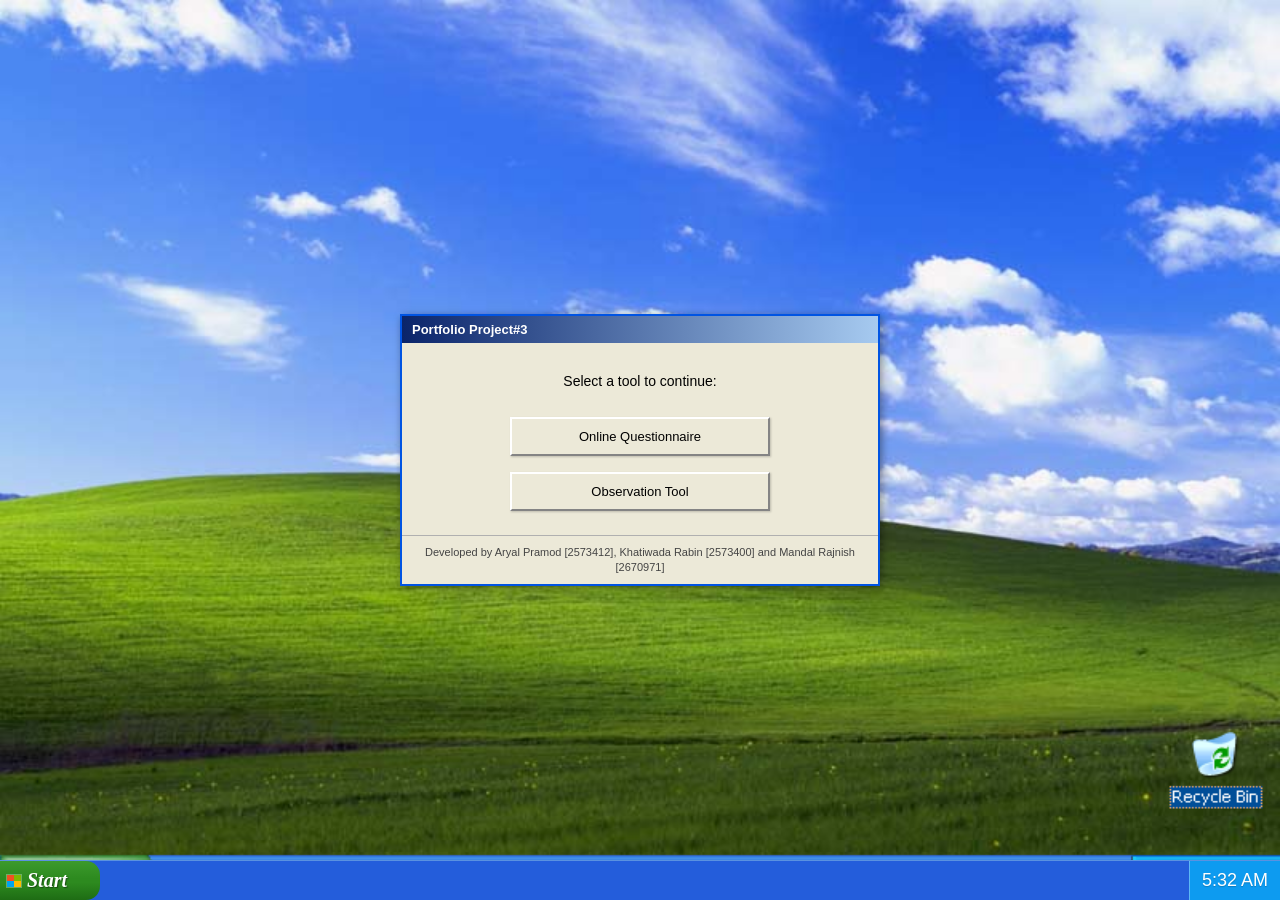
<file: index.html>
<!DOCTYPE html>
<html lang="en">
<head>
    <meta charset="UTF-8">
    <meta name="viewport" content="width=device-width, initial-scale=1.0">
    <title>Portfolio Project#3</title>
    <link rel="stylesheet" href="style.css">
    <link rel="stylesheet" href="Assets/Taskbar/taskbar.css">
</head>
<body>
    <div class="window">
        <div class="title-bar">
            <span class="title">Portfolio Project#3</span>
        </div>
        <div class="window-content">
            <p class="instruction">Select a tool to continue:</p>
            
            <div class="button-container">
                <a href="Questionaire/index.html" class="xp-button" onclick="openApp('questionnaire')">
                    Online Questionnaire
                </a>
                
                <a href="Observation-tool/index.html" class="xp-button" onclick="openApp('observation')">
                    Observation Tool
                </a>
            </div>
        </div>

        <footer>
            <p>Developed by Aryal Pramod [2573412], Khatiwada Rabin [2573400] and Mandal Rajnish [2670971]</p>
        </footer>
    </div>

    <div id="recycle-hotspot" title="Recycle Bin"></div>

    <div id="taskbar">
        <a href="index.html" class="start-button" title="Start">
            <div class="start-logo"></div>
            <span>Start</span>
        </a>
        <div class="taskbar-apps" id="taskbarApps"></div>
        <div class="system-tray">
            <div id="xp-clock">12:00 AM</div>
        </div>
    </div>

    <script src="Assets/Taskbar/taskbar.js"></script>
    <script>
        document.getElementById('recycle-hotspot').addEventListener('click', function() {
            window.open('https://www.youtube.com/watch?v=dQw4w9WgXcQ', '_blank');
        });
    </script>
</body>
</html>
</file>
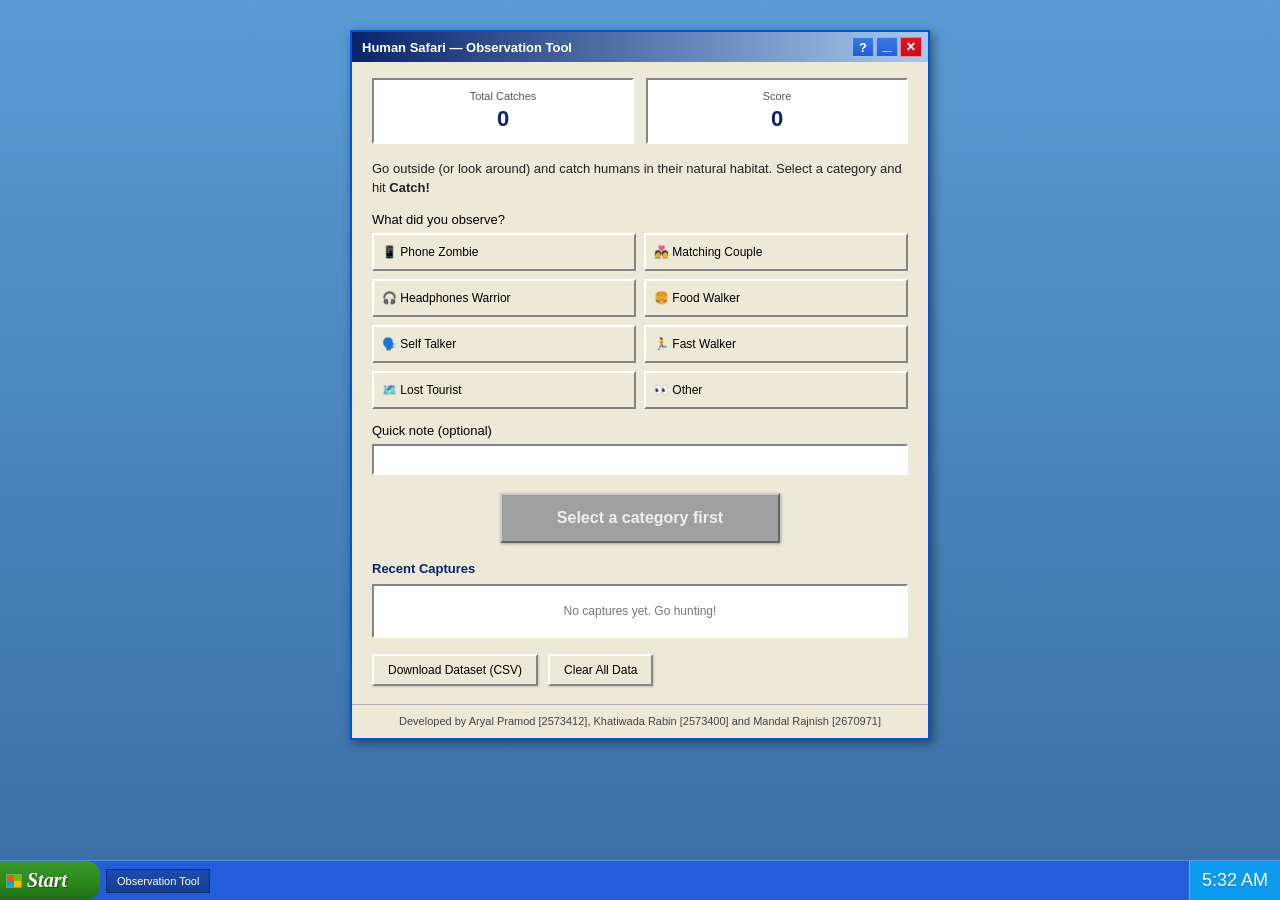
<file: Observation-tool/index.html>
<!DOCTYPE html>
<html lang="en">
<head>
    <meta charset="UTF-8">
    <meta name="viewport" content="width=device-width, initial-scale=1.0">
    <title>Human Safari — Observation Tool</title>
    <link rel="stylesheet" href="style.css">
    <link rel="stylesheet" href="../Assets/Taskbar/taskbar.css">
</head>
<body>
    <div class="window">
        <div class="title-bar">
            <span class="title">Human Safari — Observation Tool</span>
            <div class="window-controls">
                <button class="control-btn help-btn" title="Help" onclick="openHelp()">?</button>
                <button class="control-btn minimize-btn" title="Minimize" onclick="minimizeApp('observation')">_</button>
                <button class="control-btn close-btn" title="Close" onclick="closeAndGoHome()">×</button>
            </div>
        </div>

        <div class="window-content">
            <div class="score-board">
                <div class="score-item">
                    <span class="score-label">Total Catches</span>
                    <span class="score-value" id="totalCatches">0</span>
                </div>
                <div class="score-item">
                    <span class="score-label">Score</span>
                    <span class="score-value" id="totalScore">0</span>
                </div>
            </div>

            <p class="intro">
                Go outside (or look around) and catch humans in their natural habitat.  
                Select a category and hit <strong>Catch!</strong>
            </p>

            <div class="form-group">
                <label>What did you observe?</label>
                <div class="category-grid" id="categoryGrid">
                    <button type="button" class="category-btn" data-category="Phone Zombie" data-points="10">📱 Phone Zombie</button>
                    <button type="button" class="category-btn" data-category="Matching Couple" data-points="25">💑 Matching Couple</button>
                    <button type="button" class="category-btn" data-category="Headphones Warrior" data-points="10">🎧 Headphones Warrior</button>
                    <button type="button" class="category-btn" data-category="Food Walker" data-points="15">🍔 Food Walker</button>
                    <button type="button" class="category-btn" data-category="Self Talker" data-points="20">🗣️ Self Talker</button>
                    <button type="button" class="category-btn" data-category="Fast Walker" data-points="10">🏃 Fast Walker</button>
                    <button type="button" class="category-btn" data-category="Lost Tourist" data-points="30">🗺️ Lost Tourist</button>
                    <button type="button" class="category-btn" data-category="Other" data-points="5">👀 Other</button>
                </div>
            </div>

            <div class="form-group">
                <label for="note">Quick note (optional)</label>
                <input type="text" id="note" >
            </div>

            <div class="catch-area">
                <button type="button" id="catchBtn" class="catch-btn" disabled>Select a category first</button>
            </div>

            <div class="recent-section">
                <h3>Recent Captures</h3>
                <div id="recentList" class="recent-list">
                    <p class="empty-msg">No captures yet. Go hunting!</p>
                </div>
            </div>

            <div class="button-row">
                <button type="button" id="downloadBtn" class="xp-button">Download Dataset (CSV)</button>
                <button type="button" id="clearBtn" class="xp-button">Clear All Data</button>
            </div>
        </div>

        <footer>
            <p>Developed by Aryal Pramod [2573412], Khatiwada Rabin [2573400] and Mandal Rajnish [2670971]</p>
        </footer>
    </div>

    <div id="helpOverlay" class="help-overlay hidden">
        <div class="help-dialog">
            <div class="help-title-bar">
                <span>Human Safari Help</span>
                <button class="control-btn close-btn" onclick="closeHelp()">×</button>
            </div>
            <div class="help-body">
                <p><strong>What is Human Safari?</strong></p>
                <p>
                    Human Safari is an observation tool. You observe people in real life 
                    and “catch” them based on what they are doing — just like a game.
                </p>

                <p><strong>How to play:</strong></p>
                <ol>
                    <li>Look around you (outside, campus, cafe, etc.)</li>
                    <li>Select a category that matches what you see</li>
                    <li>Optionally write a short note</li>
                    <li>Click the <strong>Catch!</strong> button</li>
                    <li>Your capture is saved and you earn points</li>
                </ol>

                <p><strong>Categories & Points:</strong></p>
                <ul>
                    <li>Phone Zombie — 10 pts</li>
                    <li>Matching Couple — 25 pts</li>
                    <li>Headphones Warrior — 10 pts</li>
                    <li>Food Walker — 15 pts</li>
                    <li>Self Talker — 20 pts</li>
                    <li>Fast Walker — 10 pts</li>
                    <li>Lost Tourist — 30 pts</li>
                    <li>Other — 5 pts</li>
                </ul>

                <p>
                    All captures are stored locally and can be downloaded as a CSV dataset 
                    for research use.
                </p>

                <div class="help-footer">
                    <button class="xp-button primary" onclick="closeHelp()">OK</button>
                </div>
            </div>
        </div>
    </div>

    <div id="taskbar">
        <a href="../index.html" class="start-button" title="Start">
            <div class="start-logo"></div>
            <span>Start</span>
        </a>
        <div class="taskbar-apps" id="taskbarApps"></div>
        <div class="system-tray">
            <div id="xp-clock">12:00 AM</div>
        </div>
    </div>

    <script src="../Assets/Taskbar/taskbar.js"></script>
    <script src="script.js"></script>
    <script>
        openApp('observation');

        function closeAndGoHome() {
            closeApp('observation');
            window.location.href = '../index.html';
        }

        function openHelp() {
            document.getElementById('helpOverlay').classList.remove('hidden');
        }

        function closeHelp() {
            document.getElementById('helpOverlay').classList.add('hidden');
        }
    </script>
</body>
</html>
</file>
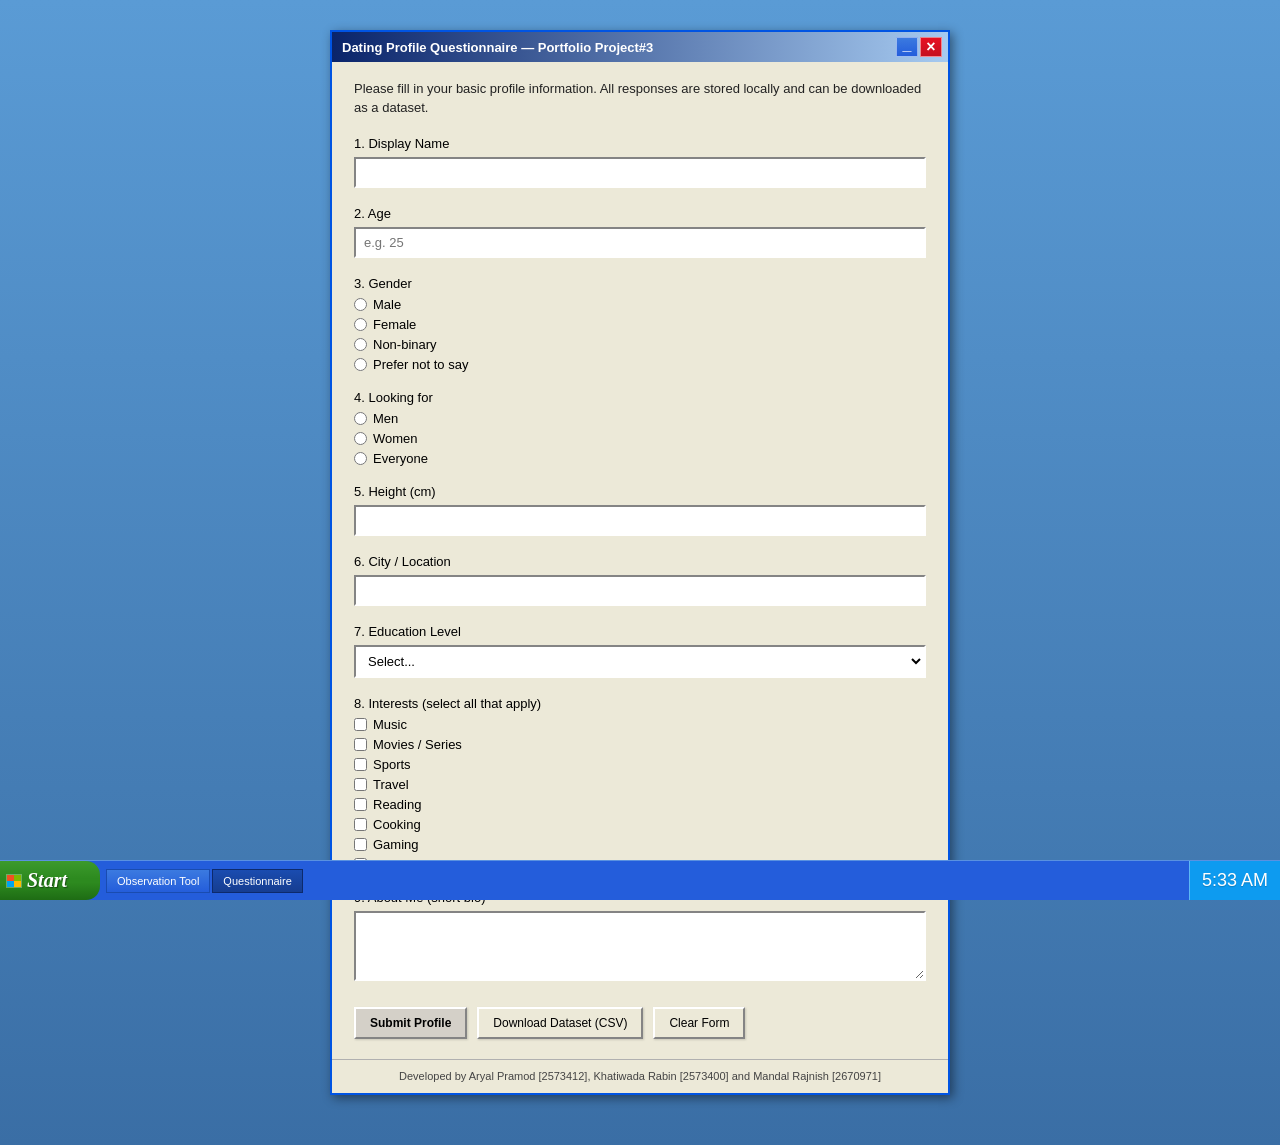
<file: Questionaire/index.html>
<!DOCTYPE html>
<html lang="en">
<head>
    <meta charset="UTF-8">
    <meta name="viewport" content="width=device-width, initial-scale=1.0">
    <title>Dating Profile Questionnaire</title>
    <link rel="stylesheet" href="style.css">
    <link rel="stylesheet" href="../Assets/Taskbar/taskbar.css">
</head>
<body>
    <div class="window">
        <div class="title-bar">
            <span class="title">Dating Profile Questionnaire — Portfolio Project#3</span>
            <div class="window-controls">
                <button class="control-btn minimize-btn" title="Minimize" onclick="minimizeApp('questionnaire')">_</button>
                <button class="control-btn close-btn" title="Close" onclick="closeAndGoHome()">×</button>
            </div>
        </div>

        <div class="window-content">
            <p class="intro">
                Please fill in your basic profile information.  
                All responses are stored locally and can be downloaded as a dataset.
            </p>

            <form id="datingForm">
                <div class="form-group">
                    <label for="displayName">1. Display Name</label>
                    <input type="text" id="displayName" name="displayName"required>
                </div>

                <div class="form-group">
                    <label for="age">2. Age</label>
                    <input type="number" id="age" name="age" placeholder="e.g. 25" required>
                </div>

                <div class="form-group">
                    <label>3. Gender</label>
                    <div class="radio-group">
                        <label><input type="radio" name="gender" value="Male" required> Male</label>
                        <label><input type="radio" name="gender" value="Female"> Female</label>
                        <label><input type="radio" name="gender" value="Non-binary"> Non-binary</label>
                        <label><input type="radio" name="gender" value="Prefer not to say"> Prefer not to say</label>
                    </div>
                </div>

                <div class="form-group">
                    <label>4. Looking for</label>
                    <div class="radio-group">
                        <label><input type="radio" name="lookingFor" value="Men" required> Men</label>
                        <label><input type="radio" name="lookingFor" value="Women"> Women</label>
                        <label><input type="radio" name="lookingFor" value="Everyone"> Everyone</label>
                    </div>
                </div>

                <div class="form-group">
                    <label for="height">5. Height (cm)</label>
                    <input type="number" id="height" name="height" required>
                </div>

                <div class="form-group">
                    <label for="city">6. City / Location</label>
                    <input type="text" id="city" name="city" required>
                </div>

                <div class="form-group">
                    <label for="education">7. Education Level</label>
                    <select id="education" name="education" required>
                        <option value="">Select...</option>
                        <option value="High School">High School</option>
                        <option value="Bachelor">Bachelor’s Degree</option>
                        <option value="Master">Master’s Degree</option>
                        <option value="PhD">PhD / Doctorate</option>
                        <option value="Other">Other</option>
                    </select>
                </div>

                <div class="form-group">
                    <label>8. Interests (select all that apply)</label>
                    <div class="checkbox-group">
                        <label><input type="checkbox" name="interests" value="Music"> Music</label>
                        <label><input type="checkbox" name="interests" value="Movies"> Movies / Series</label>
                        <label><input type="checkbox" name="interests" value="Sports"> Sports</label>
                        <label><input type="checkbox" name="interests" value="Travel"> Travel</label>
                        <label><input type="checkbox" name="interests" value="Reading"> Reading</label>
                        <label><input type="checkbox" name="interests" value="Cooking"> Cooking</label>
                        <label><input type="checkbox" name="interests" value="Gaming"> Gaming</label>
                        <label><input type="checkbox" name="interests" value="Art"> Art / Design</label>
                    </div>
                </div>

                <div class="form-group">
                    <label for="about">9. About Me (short bio)</label>
                    <textarea id="about" name="about" rows="3"></textarea>
                </div>

                <div class="button-row">
                    <button type="submit" class="xp-button primary">Submit Profile</button>
                    <button type="button" id="downloadBtn" class="xp-button">Download Dataset (CSV)</button>
                    <button type="button" id="clearBtn" class="xp-button">Clear Form</button>
                </div>
            </form>

            <div id="result" class="result hidden">
                <h3>Profile Submitted</h3>
                <p id="reportText"></p>
                <p class="saved-note">✓ Data saved locally. You can download the full dataset.</p>
            </div>
        </div>

        <footer>
            <p>Developed by Aryal Pramod [2573412], Khatiwada Rabin [2573400] and Mandal Rajnish [2670971]</p>
        </footer>
    </div>

    <div id="taskbar">
        <a href="../index.html" class="start-button" title="Start">
            <div class="start-logo"></div>
            <span>Start</span>
        </a>
        <div class="taskbar-apps" id="taskbarApps"></div>
        <div class="system-tray">
            <div id="xp-clock">12:00 AM</div>
        </div>
    </div>

    <script src="../Assets/Taskbar/taskbar.js"></script>
    <script src="script.js"></script>
    <script>
        openApp('questionnaire');

        function closeAndGoHome() {
            closeApp('questionnaire');
            window.location.href = '../index.html';
        }
    </script>
</body>
</html>
</file>
<file: style.css>
* {
    margin: 0;
    padding: 0;
    box-sizing: border-box;
}

body {
    font-family: Tahoma, "MS Sans Serif", Arial, sans-serif;
    background-color: #3a6ea5;
    background-image: url('Assets/winxppro.png');
    background-size: 100% 100%;
    background-position: center center;
    background-repeat: no-repeat;
    min-height: 100vh;
    display: flex;
    justify-content: center;
    align-items: center;
    padding: 20px;
    cursor: url('Assets/Cursors/arrow.cur'), default;
}

.window {
    background-color: #ece9d8;
    border: 2px solid #0054e3;
    box-shadow: 2px 2px 8px rgba(0, 0, 0, 0.4);
    width: 100%;
    max-width: 480px;
    z-index: 10;
}

.title-bar {
    background: linear-gradient(to right, #0a246a, #a6caf0);
    color: white;
    padding: 6px 10px;
    font-size: 13px;
    font-weight: bold;
    display: flex;
    align-items: center;
}

.title {
    flex: 1;
}

.window-content {
    padding: 30px 25px 24px;
    text-align: center;
}

.instruction {
    font-size: 14px;
    color: #000;
    margin-bottom: 28px;
}

.button-container {
    display: flex;
    flex-direction: column;
    gap: 16px;
    align-items: center;
}

.xp-button {
    display: inline-block;
    width: 260px;
    padding: 10px 16px;
    font-family: Tahoma, "MS Sans Serif", Arial, sans-serif;
    font-size: 13px;
    font-weight: normal;
    color: #000;
    text-align: center;
    text-decoration: none;
    background-color: #ece9d8;
    border: 2px solid;
    border-color: #fff #848484 #848484 #fff;
    cursor: url('Assets/Cursors/harrow.cur'), pointer;
    box-shadow: 1px 1px 2px rgba(0, 0, 0, 0.2);
}

.xp-button:hover {
    background-color: #f5f2e5;
}

.xp-button:active {
    border-color: #848484 #fff #fff #848484;
    box-shadow: none;
    padding: 11px 15px 9px 17px;
}

footer {
    border-top: 1px solid #b0b0b0;
    padding: 9px 14px;
    text-align: center;
}

footer p {
    font-size: 11px;
    color: #444;
    line-height: 1.35;
    margin: 0;
}

#recycle-hotspot {
    position: fixed;
    bottom: 48px;
    right: 22px;
    width: 70px;
    height: 78px;
}

@media (max-width: 500px) {
    .window {
        max-width: 100%;
    }

    .xp-button {
        width: 100%;
        max-width: 280px;
    }

    .window-content {
        padding: 24px 18px 20px;
    }

    footer p {
        font-size: 10px;
    }
}
</file>
<file: Assets/Taskbar/taskbar.css>
#taskbar {
    position: fixed;
    bottom: 0;
    left: 0;
    right: 0;
    height: 40px;
    background-color: #245DDB;
    display: flex;
    align-items: center;
    z-index: 9999;
    padding: 0;
    border-top: 1px solid #5a91e0;
}

.start-button {
    display: flex;
    align-items: center;
    gap: 5px;
    background: linear-gradient(to bottom, #3c9a2c 0%, #2d8a1f 45%, #2d8a1f 55%, #1e6c14 100%);
    border: none;
    border-radius: 0 14px 14px 0;
    padding: 0 16px 0 6px;
    color: white;
    font-weight: bold;
    font-size: 20px;
    font-style: italic;
    font-family: Tahoma;
    height: 100%;
    width: 100px;
    margin: 2px 4px 2px 0;
    text-shadow: 1px 1px 1px rgba(0,0,0,0.4);
    position: relative;
    text-decoration: none;
}

.start-button:hover {
    filter: brightness(1.08);
}

.start-button:active {
    filter: brightness(0.92);
}

.start-logo {
    width: 16px;
    height: 14px;
    background: 
        linear-gradient(to right, #f25022 50%, #7fba00 50%),
        linear-gradient(to right, #00a4ef 50%, #ffb900 50%);
    background-size: 100% 50%;
    background-position: top left, bottom left;
    background-repeat: no-repeat;
    border: 1px solid rgba(255,255,255,0.3);
    flex-shrink: 0;
}

.taskbar-apps {
    display: flex;
    gap: 2px;
    flex: 1;
    overflow: hidden;
    height: 26px;
    align-items: center;
    padding-left: 2px;
}

.taskbar-app {
    display: flex;
    align-items: center;
    height: 24px;
    padding: 0 10px;
    background: linear-gradient(to bottom, #3b7ae0 0%, #245DDB 100%);
    border: 1px solid #1a4cb0;
    color: white;
    font-size: 11px;
    text-decoration: none;
    white-space: nowrap;
    max-width: 150px;
    overflow: hidden;
    text-overflow: ellipsis;
    cursor: pointer;
    margin-top: 1px;
    min-width: 0;
}

.taskbar-app:hover {
    background: linear-gradient(to bottom, #4b8af0 0%, #346de0 100%);
}

.taskbar-app.active {
    background: linear-gradient(to bottom, #1a4cb0 0%, #163d90 100%);
    border-color: #0d2a6c;
}

.system-tray {
    display: flex;
    align-items: center;
    height: 100%;
    padding: 0 12px;
    background-color: #0D9BF0;
    border-left: 1px solid #5cb8f5;
    margin-left: 4px;
}

#xp-clock {
    color: white;
    font-size: 18px;
    font-family: Tahoma, "MS Sans Serif", Arial, sans-serif;
    white-space: nowrap;
    text-shadow: 0 1px 1px rgba(0,0,0,0.2);
    flex-shrink: 0;
}
</file>
<file: Observation-tool/style.css>
* {
    margin: 0;
    padding: 0;
    box-sizing: border-box;
}

body {
    font-family: Tahoma, "MS Sans Serif", Arial, sans-serif;
    background-color: #3a6ea5;
    background-image: linear-gradient(to bottom, #5a9bd5 0%, #3a6ea5 100%);
    min-height: 100vh;
    display: flex;
    justify-content: center;
    align-items: flex-start;
    padding: 30px 15px 50px;
    cursor: url('../Assets/Cursors/arrow.cur'), default;
}

/* Main window */
.window {
    background-color: #ece9d8;
    border: 2px solid #0054e3;
    box-shadow: 3px 3px 10px rgba(0, 0, 0, 0.45);
    width: 100%;
    max-width: 580px;
}

.title-bar {
    background: linear-gradient(to right, #0a246a, #a6caf0);
    color: white;
    padding: 5px 6px 5px 10px;
    font-size: 13px;
    font-weight: bold;
    display: flex;
    align-items: center;
    justify-content: space-between;
}

.title {
    flex: 1;
    white-space: nowrap;
    overflow: hidden;
    text-overflow: ellipsis;
}

.window-controls {
    display: flex;
    gap: 2px;
    margin-left: 8px;
}

.control-btn {
    width: 22px;
    height: 20px;
    display: flex;
    align-items: center;
    justify-content: center;
    border: 1px solid rgba(255,255,255,0.5);
    color: white;
    font-size: 14px;
    font-weight: bold;
    line-height: 1;
    cursor: url('../Assets/Cursors/harrow.cur'), pointer;
    padding: 0;
}

.minimize-btn {
    background: linear-gradient(to bottom, #3b7ae0, #245DDB);
    font-size: 16px;
    padding-bottom: 4px;
}

.minimize-btn:hover {
    background: linear-gradient(to bottom, #4b8af0, #346de0);
}

.close-btn {
    background: linear-gradient(to bottom, #e81123, #c50f1f);
    font-size: 16px;
}

.close-btn:hover {
    background: #e81123;
}

/* Content */
.window-content {
    padding: 16px 20px 12px;
}

.intro {
    font-size: 13px;
    margin-bottom: 14px;
    line-height: 1.45;
    color: #222;
}

/* Score board */
.score-board {
    display: flex;
    gap: 12px;
    margin-bottom: 16px;
}

.score-item {
    flex: 1;
    background: #fff;
    border: 2px solid;
    border-color: #848484 #fff #fff #848484;
    padding: 10px;
    text-align: center;
}

.score-label {
    display: block;
    font-size: 11px;
    color: #555;
    margin-bottom: 4px;
}

.score-value {
    font-size: 22px;
    font-weight: bold;
    color: #0a246a;
}

/* Form group */
.form-group {
    margin-bottom: 14px;
}

.form-group label {
    display: block;
    font-size: 13px;
    margin-bottom: 6px;
    color: #000;
}

.category-grid {
    display: grid;
    grid-template-columns: 1fr 1fr;
    gap: 8px;
}

.category-btn {
    padding: 10px 8px;
    font-family: Tahoma, "MS Sans Serif", Arial, sans-serif;
    font-size: 12px;
    background-color: #ece9d8;
    border: 2px solid;
    border-color: #fff #848484 #848484 #fff;
    cursor: url('../Assets/Cursors/harrow.cur'), pointer;
    text-align: left;
}

.category-btn:hover {
    background-color: #f5f2e5;
}

.category-btn.selected {
    background-color: #d0e0f7;
    border-color: #0a246a #848484 #848484 #0a246a;
    font-weight: bold;
}

input[type="text"] {
    width: 100%;
    padding: 6px 8px;
    font-family: Tahoma, "MS Sans Serif", Arial, sans-serif;
    font-size: 13px;
    border: 2px solid;
    border-color: #848484 #fff #fff #848484;
    background: #fff;
    outline: none;
}

input[type="text"]:focus {
    border-color: #0a246a;
}

.catch-area {
    margin: 18px 0;
    text-align: center;
}

.catch-btn {
    width: 100%;
    max-width: 280px;
    padding: 14px 20px;
    font-family: Tahoma, "MS Sans Serif", Arial, sans-serif;
    font-size: 16px;
    font-weight: bold;
    color: #fff;
    background: linear-gradient(to bottom, #3c9a2c, #1e6c14);
    border: 2px solid;
    border-color: #5bc24a #1a5c12 #1a5c12 #5bc24a;
    cursor: url('../Assets/Cursors/harrow.cur'), pointer;
    box-shadow: 1px 1px 3px rgba(0,0,0,0.3);
}

.catch-btn:hover:not(:disabled) {
    filter: brightness(1.08);
}

.catch-btn:active:not(:disabled) {
    border-color: #1a5c12 #5bc24a #5bc24a #1a5c12;
}

.catch-btn:disabled {
    background: #a0a0a0;
    border-color: #ccc #666 #666 #ccc;
    cursor: not-allowed;
    color: #eee;
}

.recent-section {
    margin-top: 18px;
}

.recent-section h3 {
    font-size: 13px;
    margin-bottom: 8px;
    color: #0a246a;
}

.recent-list {
    background: #fff;
    border: 2px solid;
    border-color: #848484 #fff #fff #848484;
    max-height: 160px;
    overflow-y: auto;
    padding: 6px;
}

.recent-item {
    padding: 6px 8px;
    border-bottom: 1px solid #ddd;
    font-size: 12px;
    display: flex;
    justify-content: space-between;
    gap: 8px;
}

.recent-item:last-child {
    border-bottom: none;
}

.recent-item .cat-name {
    font-weight: bold;
}

.recent-item .points {
    color: #1e6c14;
    white-space: nowrap;
}

.empty-msg {
    font-size: 12px;
    color: #777;
    text-align: center;
    padding: 12px;
}

.button-row {
    display: flex;
    flex-wrap: wrap;
    gap: 10px;
    margin-top: 16px;
    margin-bottom: 6px;
}

.xp-button {
    display: inline-block;
    padding: 7px 14px;
    font-family: Tahoma, "MS Sans Serif", Arial, sans-serif;
    font-size: 12px;
    color: #000;
    text-align: center;
    text-decoration: none;
    background-color: #ece9d8;
    border: 2px solid;
    border-color: #fff #848484 #848484 #fff;
    cursor: url('../Assets/Cursors/harrow.cur'), pointer;
    box-shadow: 1px 1px 2px rgba(0, 0, 0, 0.15);
}

.xp-button:hover {
    background-color: #f5f2e5;
}

.xp-button:active {
    border-color: #848484 #fff #fff #848484;
    box-shadow: none;
}

footer {
    border-top: 1px solid #b0b0b0;
    padding: 9px 14px;
    text-align: center;
}

footer p {
    font-size: 11px;
    color: #444;
    line-height: 1.35;
    margin: 0;
}

@media (max-width: 520px) {
    .category-grid {
        grid-template-columns: 1fr;
    }

    .button-row {
        flex-direction: column;
    }

    .xp-button {
        width: 100%;
    }
}

.help-btn {
    background: linear-gradient(to bottom, #3b7ae0, #245DDB);
    font-size: 13px;
    font-family: Tahoma, sans-serif;
}

.help-btn:hover {
    background: linear-gradient(to bottom, #4b8af0, #346de0);
}

.help-overlay {
    position: fixed;
    top: 0;
    left: 0;
    right: 0;
    bottom: 0;
    background: rgba(0, 0, 0, 0.25);
    display: flex;
    justify-content: center;
    align-items: center;
    z-index: 10000;
}

.help-overlay.hidden {
    display: none;
}

.help-dialog {
    background-color: #ece9d8;
    border: 2px solid #0054e3;
    box-shadow: 3px 3px 12px rgba(0, 0, 0, 0.5);
    width: 90%;
    max-width: 420px;
    max-height: 85vh;
    overflow: hidden;
    display: flex;
    flex-direction: column;
}

.help-title-bar {
    background: linear-gradient(to right, #0a246a, #a6caf0);
    color: white;
    padding: 5px 6px 5px 10px;
    font-size: 13px;
    font-weight: bold;
    display: flex;
    align-items: center;
    justify-content: space-between;
}

.help-body {
    padding: 14px 16px;
    font-size: 12px;
    line-height: 1.5;
    overflow-y: auto;
    color: #000;
}

.help-body p {
    margin-bottom: 10px;
}

.help-body ol,
.help-body ul {
    margin: 6px 0 12px 18px;
}

.help-body li {
    margin-bottom: 3px;
}

.help-footer {
    margin-top: 14px;
    text-align: center;
}

.help-footer .xp-button {
    min-width: 80px;
}
</file>
<file: Questionaire/style.css>
* {
    margin: 0;
    padding: 0;
    box-sizing: border-box;
}

body {
    font-family: Tahoma, "MS Sans Serif", Arial, sans-serif;
    background-color: #3a6ea5;
    background-image: linear-gradient(to bottom, #5a9bd5 0%, #3a6ea5 100%);
    min-height: 100vh;
    display: flex;
    justify-content: center;
    align-items: flex-start;
    padding: 30px 15px 50px;
    cursor: url('../Assets/Cursors/arrow.cur'), default;
}

/* Main window */
.window {
    background-color: #ece9d8;
    border: 2px solid #0054e3;
    box-shadow: 3px 3px 10px rgba(0, 0, 0, 0.45);
    width: 100%;
    max-width: 620px;
}

/* Title bar */
.title-bar {
    background: linear-gradient(to right, #0a246a, #a6caf0);
    color: white;
    padding: 5px 6px 5px 10px;
    font-size: 13px;
    font-weight: bold;
    display: flex;
    align-items: center;
    justify-content: space-between;
}

.title {
    flex: 1;
    white-space: nowrap;
    overflow: hidden;
    text-overflow: ellipsis;
}

/* Window controls (Minimize + Close) */
.window-controls {
    display: flex;
    gap: 2px;
    margin-left: 8px;
}

.control-btn {
    width: 22px;
    height: 20px;
    display: flex;
    align-items: center;
    justify-content: center;
    border: 1px solid rgba(255,255,255,0.5);
    color: white;
    font-size: 14px;
    font-weight: bold;
    line-height: 1;
    cursor: url('../Assets/Cursors/harrow.cur'), pointer;
    padding: 0;
}

.minimize-btn {
    background: linear-gradient(to bottom, #3b7ae0, #245DDB);
    font-size: 16px;
    padding-bottom: 4px;
}

.minimize-btn:hover {
    background: linear-gradient(to bottom, #4b8af0, #346de0);
}

.close-btn {
    background: linear-gradient(to bottom, #e81123, #c50f1f);
    font-size: 16px;
}

.close-btn:hover {
    background: #e81123;
}

/* Content */
.window-content {
    padding: 18px 22px 12px;
}

.intro {
    font-size: 13px;
    margin-bottom: 18px;
    line-height: 1.45;
    color: #222;
}

/* Form groups */
.form-group {
    margin-bottom: 18px;
}

.form-group label {
    display: block;
    font-size: 13px;
    margin-bottom: 6px;
    color: #000;
}

.live-value {
    font-weight: bold;
    color: #0a246a;
}

/* Inputs */
input[type="number"],
input[type="text"],
textarea,
select {
    width: 100%;
    padding: 6px 8px;
    font-family: Tahoma, "MS Sans Serif", Arial, sans-serif;
    font-size: 13px;
    border: 2px solid;
    border-color: #848484 #fff #fff #848484;
    background: #fff;
    outline: none;
}

input[type="number"]:focus,
input[type="text"]:focus,
textarea:focus,
select:focus {
    border-color: #0a246a;
}

textarea {
    resize: vertical;
    min-height: 70px;
}

select {
    cursor: url('../Assets/Cursors/harrow.cur'), pointer;
}

/* Radio & Checkbox groups */
.radio-group,
.checkbox-group {
    display: flex;
    flex-direction: column;
    gap: 5px;
    margin-top: 4px;
}

.radio-group label,
.checkbox-group label {
    display: flex;
    align-items: center;
    gap: 6px;
    font-size: 13px;
    cursor: url('../Assets/Cursors/harrow.cur'), pointer;
    margin-bottom: 0;
}

input[type="radio"],
input[type="checkbox"] {
    cursor: url('../Assets/Cursors/harrow.cur'), pointer;
}

/* Buttons */
.button-row {
    display: flex;
    flex-wrap: wrap;
    gap: 10px;
    margin-top: 22px;
    margin-bottom: 8px;
}

.xp-button {
    display: inline-block;
    padding: 7px 14px;
    font-family: Tahoma, "MS Sans Serif", Arial, sans-serif;
    font-size: 12px;
    color: #000;
    text-align: center;
    text-decoration: none;
    background-color: #ece9d8;
    border: 2px solid;
    border-color: #fff #848484 #848484 #fff;
    cursor: url('../Assets/Cursors/harrow.cur'), pointer;
    box-shadow: 1px 1px 2px rgba(0, 0, 0, 0.15);
}

.xp-button:hover {
    background-color: #f5f2e5;
}

.xp-button:active {
    border-color: #848484 #fff #fff #848484;
    box-shadow: none;
}

.xp-button.primary {
    background-color: #d4d0c8;
    font-weight: bold;
}

/* Result box */
.result {
    margin-top: 20px;
    padding: 14px;
    background: #fff;
    border: 2px solid;
    border-color: #848484 #fff #fff #848484;
}

.result.hidden {
    display: none;
}

.result h3 {
    font-size: 14px;
    margin-bottom: 8px;
    color: #0a246a;
}

#reportText {
    font-size: 13px;
    line-height: 1.5;
    margin-bottom: 10px;
}

.saved-note {
    font-size: 12px;
    color: #006600;
}

/* Footer */
footer {
    border-top: 1px solid #b0b0b0;
    padding: 9px 14px;
    text-align: center;
}

footer p {
    font-size: 11px;
    color: #444;
    line-height: 1.35;
    margin: 0;
}

/* Responsive */
@media (max-width: 560px) {
    .window-content {
        padding: 14px 14px 10px;
    }

    .button-row {
        flex-direction: column;
    }

    .xp-button {
        width: 100%;
    }
}
</file>
